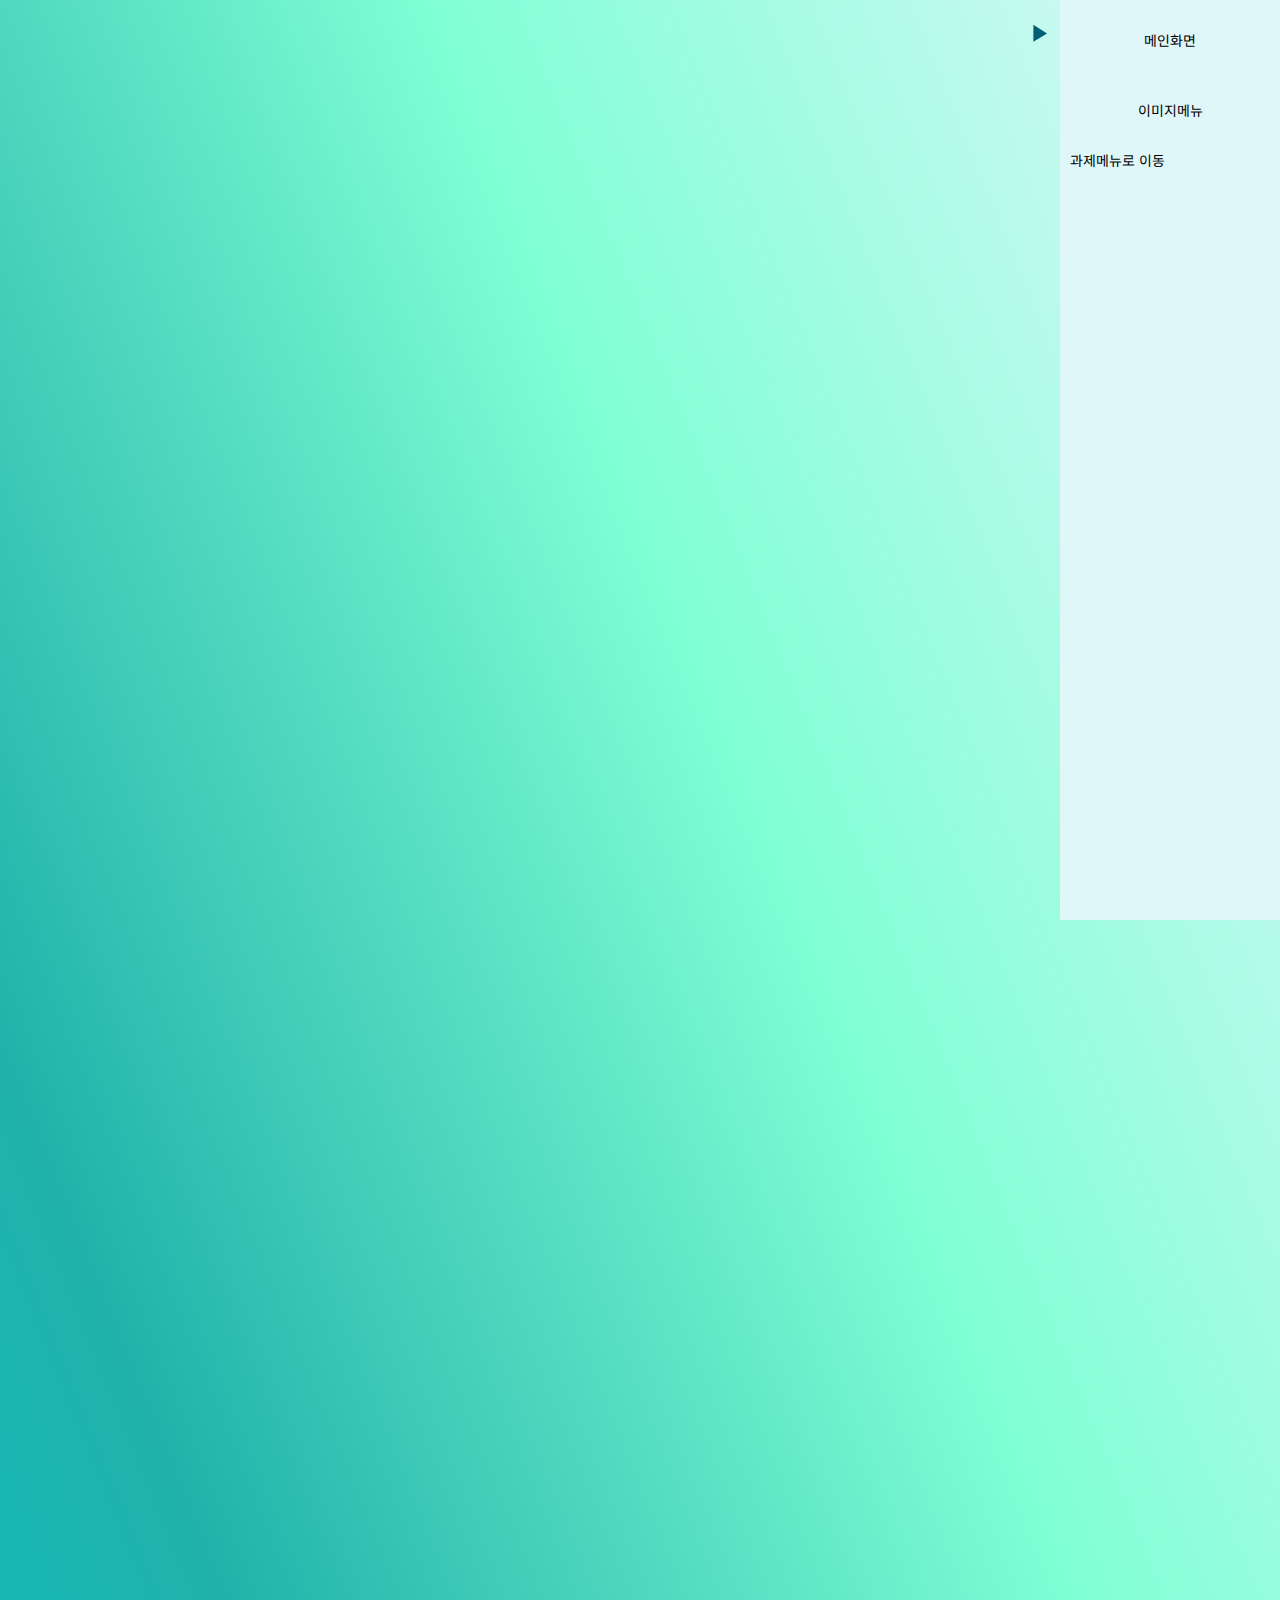
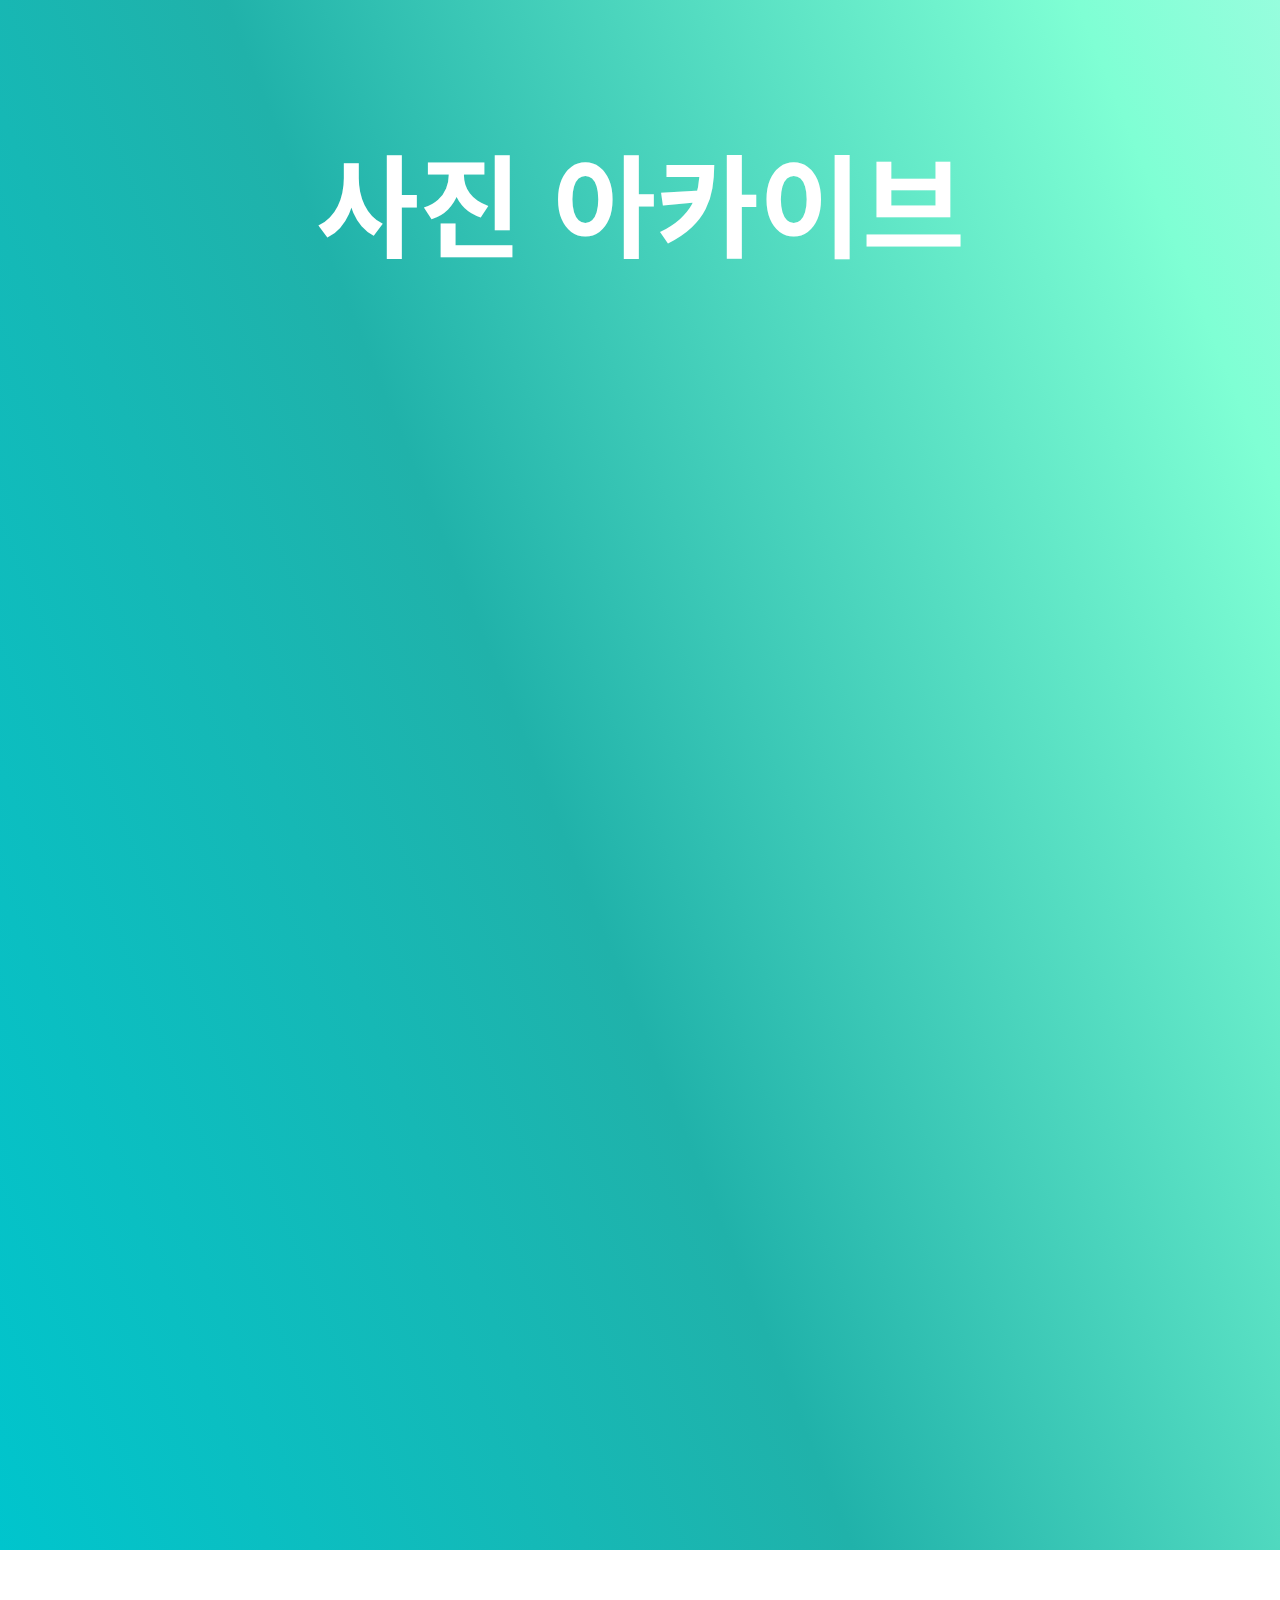
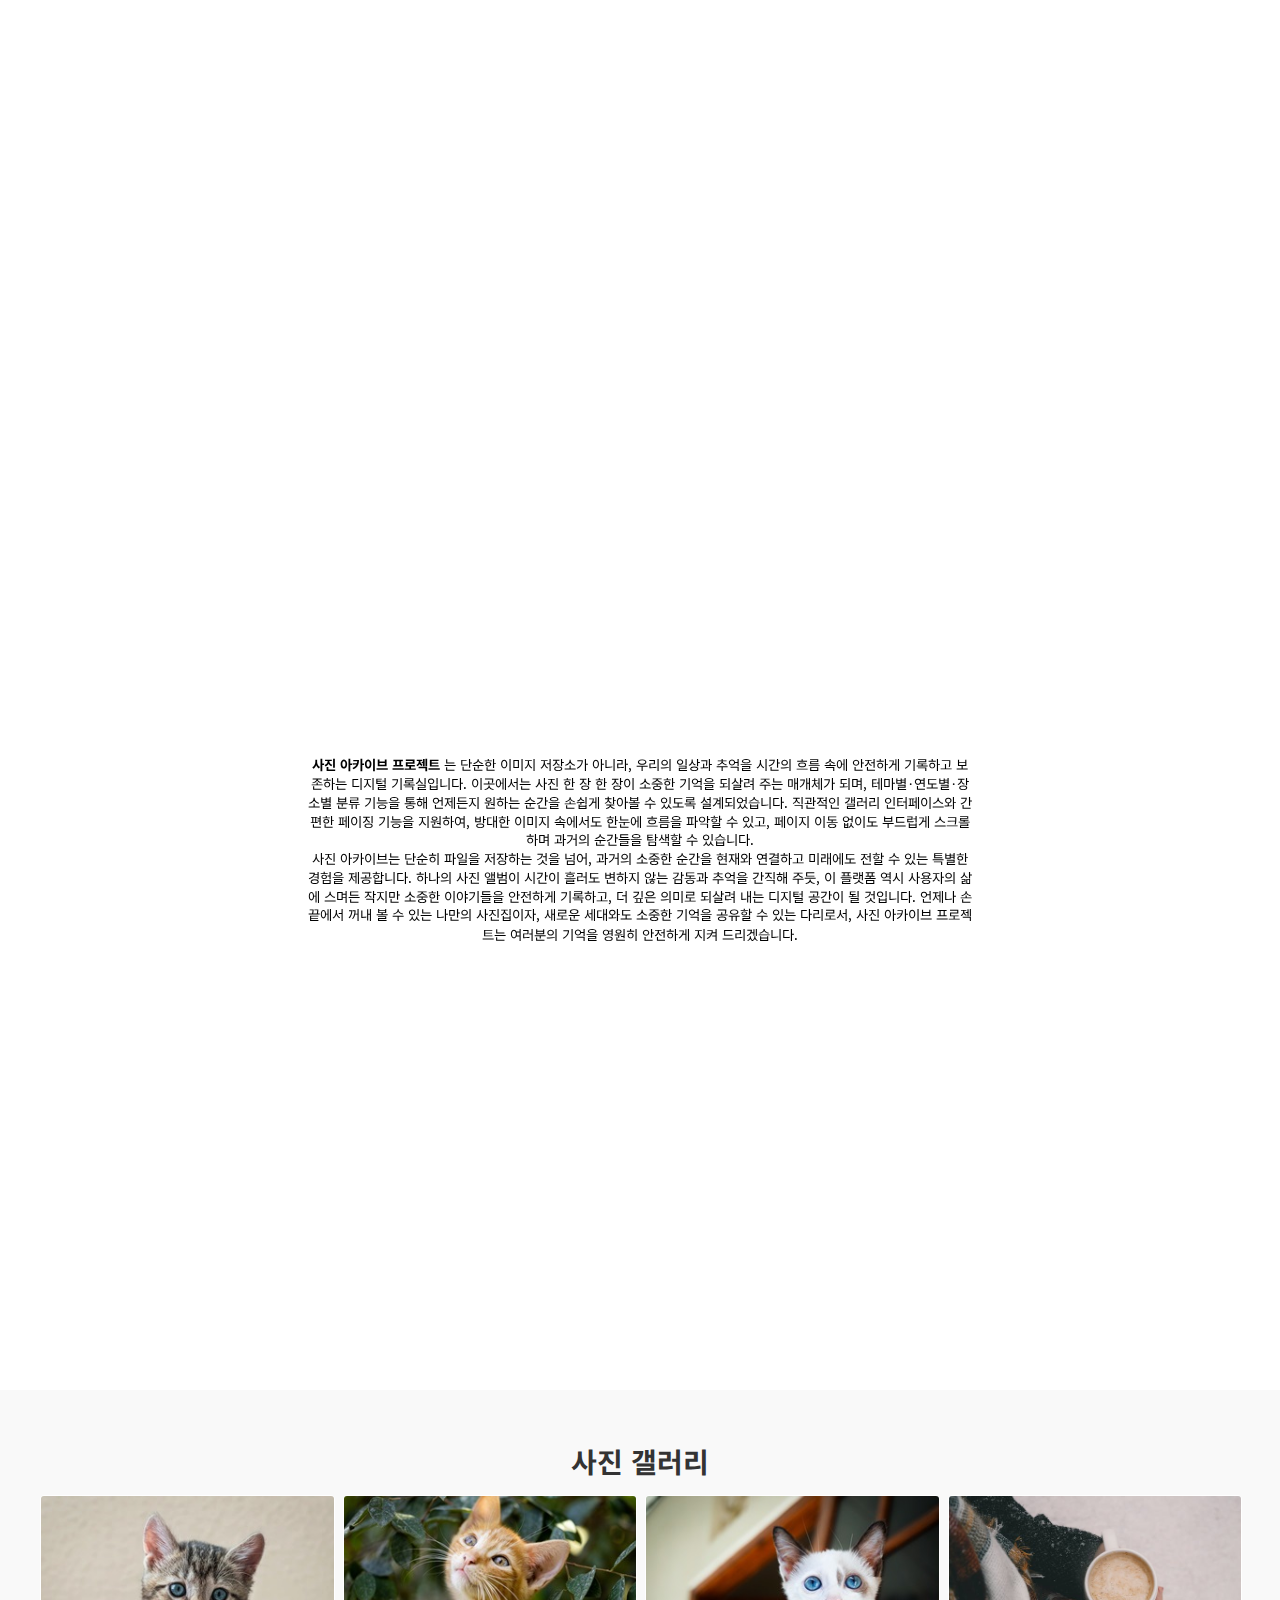
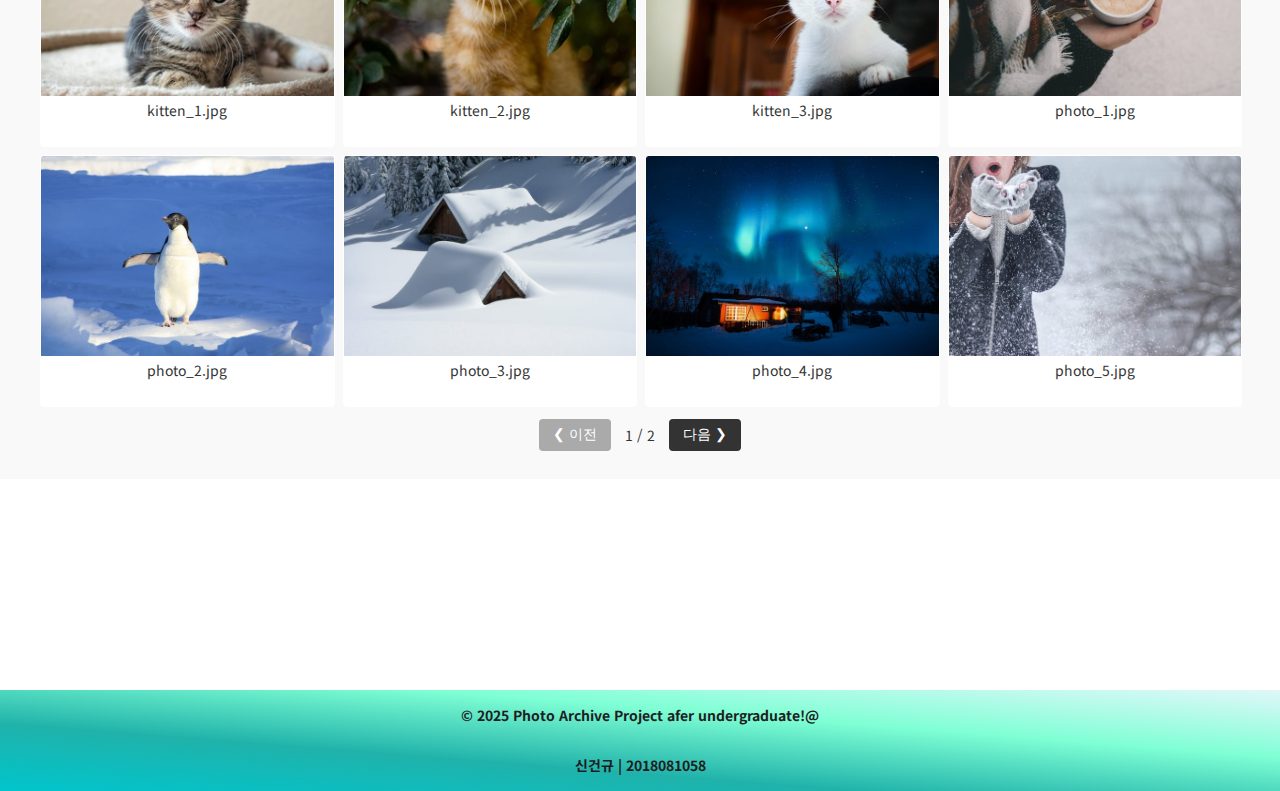
<file: index.html>
<!DOCTYPE html>
<html lang="ko">
<head>
  <meta charset="UTF-8">
  <meta name="viewport" content="width=device-width, initial-scale=1.0">
  <title>PhotoArchive_Project</title>
  <link href="https://fonts.googleapis.com/css2?family=Noto+Sans+KR&display=swap" rel="stylesheet">
  <link rel="stylesheet" href="css/style.css">
</head>
<body>
  <header>
      <section class="scroll-section" id="scroll-section-0">
        <h1 class="welcome-title">사진 아카이브</h1>
        <div class="sticky-elem main-message a">
          <h1 class="welcome-subtitle">Photo Archive</h1>
          <p class="welcome-subtitle">memory<br>storage</p>
        </div>
        <!-- <div class="sticky-elem main-message b">
          <p>사진이 불러올<br>추억의 공간</p>
        </div>  -->
        <!-- <div class="sticky-elem main-message c">
          <p>사진을 통해<br>기억을 저장하다</p> -->
      </section>
  </header>
  <main>
    <section class="scroll-section" id="scroll-section-1">
      <div class="text-container">
      <p class="canvas-caption scroll-text">
        <strong>사진 아카이브 프로젝트</strong>
				는 단순한 이미지 저장소가 아니라, 우리의 일상과 추억을 시간의 흐름 속에 안전하게 기록하고 보존하는 디지털 기록실입니다. 이곳에서는 사진 한 장 한 장이 소중한 기억을 되살려 주는 매개체가 되며, 테마별·연도별·장소별 분류 기능을 통해 언제든지 원하는 순간을 손쉽게 찾아볼 수 있도록 설계되었습니다. 직관적인 갤러리 인터페이스와 간편한 페이징 기능을 지원하여, 방대한 이미지 속에서도 한눈에 흐름을 파악할 수 있고, 페이지 이동 없이도 부드럽게 스크롤하며 과거의 순간들을 탐색할 수 있습니다.
        <br>
        사진 아카이브는 단순히 파일을 저장하는 것을 넘어, 과거의 소중한 순간을 현재와 연결하고 미래에도 전할 수 있는 특별한 경험을 제공합니다. 하나의 사진 앨범이 시간이 흘러도 변하지 않는 감동과 추억을 간직해 주듯, 이 플랫폼 역시 사용자의 삶에 스며든 작지만 소중한 이야기들을 안전하게 기록하고, 더 깊은 의미로 되살려 내는 디지털 공간이 될 것입니다. 언제나 손끝에서 꺼내 볼 수 있는 나만의 사진집이자, 새로운 세대와도 소중한 기억을 공유할 수 있는 다리로서, 사진 아카이브 프로젝트는 여러분의 기억을 영원히 안전하게 지켜 드리겠습니다.
			</p>
    </section>
    </div>
     <section class="scroll-section" id="scroll-section-2">
      <section class="gallery-section">
        <h2>사진 갤러리</h2>
        <div class="gallery-container">
          <div class="gallery-item">
            <div class="img-wrapper"><img alt="사진 1"></div>
            <div class="caption"></div>
          </div>
          <div class="gallery-item">
            <div class="img-wrapper"><img alt="사진 2"></div>
            <div class="caption"></div>
          </div>
          <div class="gallery-item">
            <div class="img-wrapper"><img alt="사진 3"></div>
            <div class="caption"></div>
          </div>
          <div class="gallery-item">
            <div class="img-wrapper"><img alt="사진 4"></div>
            <div class="caption"></div>
          </div>
          <div class="gallery-item">
            <div class="img-wrapper"><img alt="사진 5"></div>
            <div class="caption"></div>
          </div>
          <div class="gallery-item">
            <div class="img-wrapper"><img alt="사진 6"></div>
            <div class="caption"></div>
          </div>
          <div class="gallery-item">
            <div class="img-wrapper"><img alt="사진 7"></div>
            <div class="caption"></div>
          </div>
          <div class="gallery-item">
            <div class="img-wrapper"><img alt="사진 8"></div>
            <div class="caption"></div>
          </div>
        </div>

      <div class="pagination">
        <button id="prev-btn" disabled>❮ 이전</button>
        <span id="page-info">1 / 1</span>
        <button id="next-btn" disabled>다음 ❯</button>
      </div>
    </section>
  </section>
  </main>

  <footer class="footer">
    <p>© 2025 Photo Archive Project afer undergraduate!@</p>
    <p>신건규 | 2018081058</p>
  </footer>

 
<aside>
    
   <div class="side-menu">
          <button id="toggle-menu">▶</button>
          <div class="menu-item">
          <div class="menu-title">
               <a href="index.html">메인화면</a></div>
            <!-- <div class="submenu">
                <div>하위 메뉴 1-1</div>
                <div>하위 메뉴 1-2</div>
                <div>하위 메뉴 1-3</div>
            </div> -->
            </div>
            <div class="menu-item">
            <div class="menu-title">
                <a href="main1.html">이미지메뉴</a></div>
            </div>
      <!-- <div class="menu-title">메뉴 3</div>
        <div class="submenu">
          <div>하위 메뉴 3-1</div>
          <div>하위 메뉴 3-2</div>
          <div>하위 메뉴 3-3</div>
        </div>
    </div> -->
    <div class="assignment_menu">
        <div> <a href="../hw.html">과제메뉴로 이동</a></div>
      </div>
  </div>
</aside>
  
<script src="js/main.js"></script>
</body>
</html>
</file>
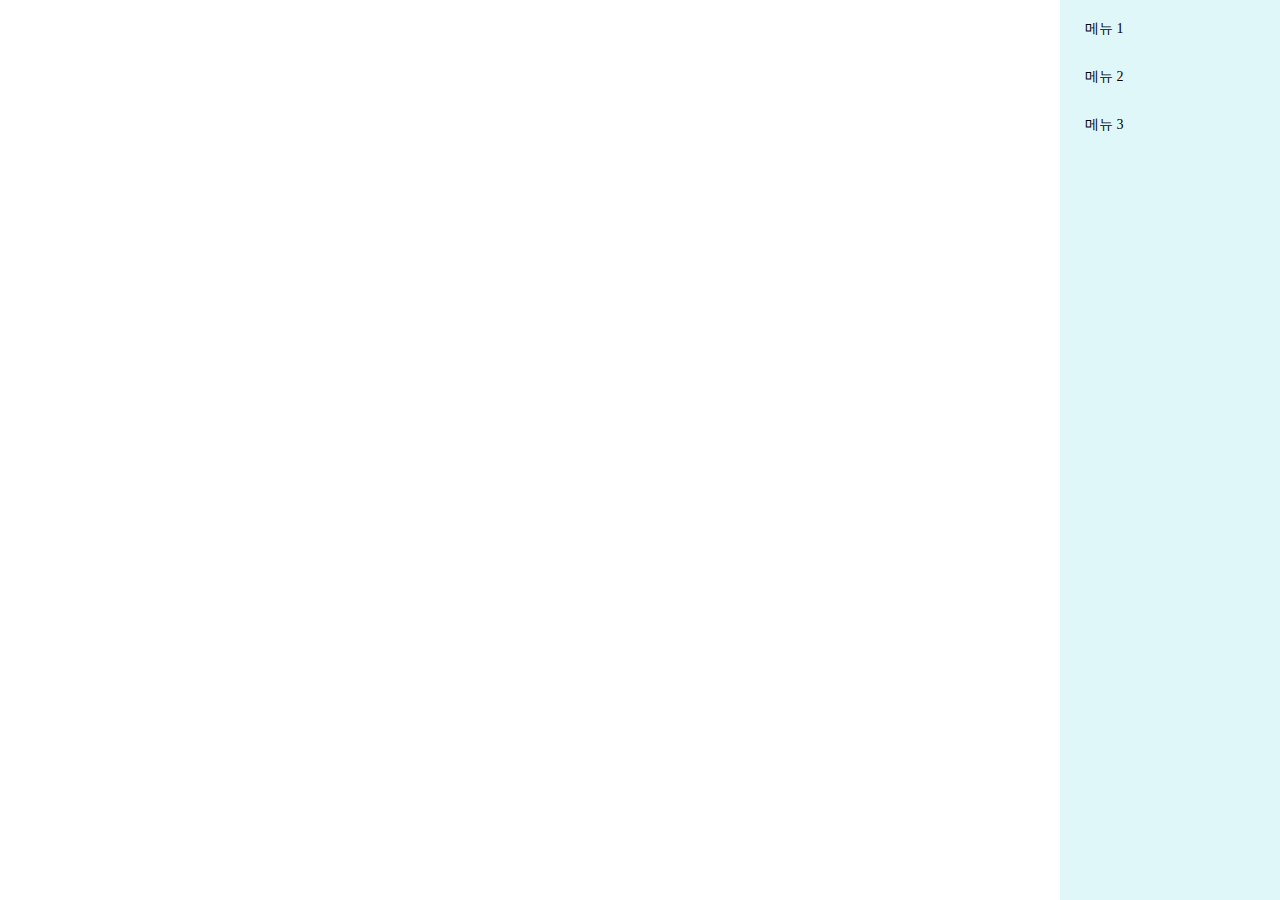
<file: PhotoArchive.html>
<!DOCTYPE html>
<html lang="ko">
<head>
  <meta charset="UTF-8">
  <meta name="viewport" content="width=device-width, initial-scale=1.0">
  <title>PhotoArchive_Project</title>
  <link rel="stylesheet" href="css/style.css">
</head>
<body>
  <div class="side-menu">
    <div class="menu-item">
      <div class="menu-title">메뉴 1</div>
      <div class="submenu">
        <div>하위 메뉴 1-1</div>
        <div>하위 메뉴 1-2</div>
        <div>하위 메뉴 1-3</div>
      </div>
    </div>
    <div class="menu-item">
      <div class="menu-title">메뉴 2</div>
      <div class="submenu">
        <div>하위 메뉴 2-1</div>
        <div>하위 메뉴 2-2</div>
        <div>하위 메뉴 2-3</div>
      </div>
    </div>
    <div class="menu-item">
      <div class="menu-title">메뉴 3</div>
      <div class="submenu">
        <div>하위 메뉴 3-1</div>
        <div>하위 메뉴 3-2</div>
        <div>하위 메뉴 3-3</div>
      </div>
    </div>
  </div>
</body>
</html>
</file>
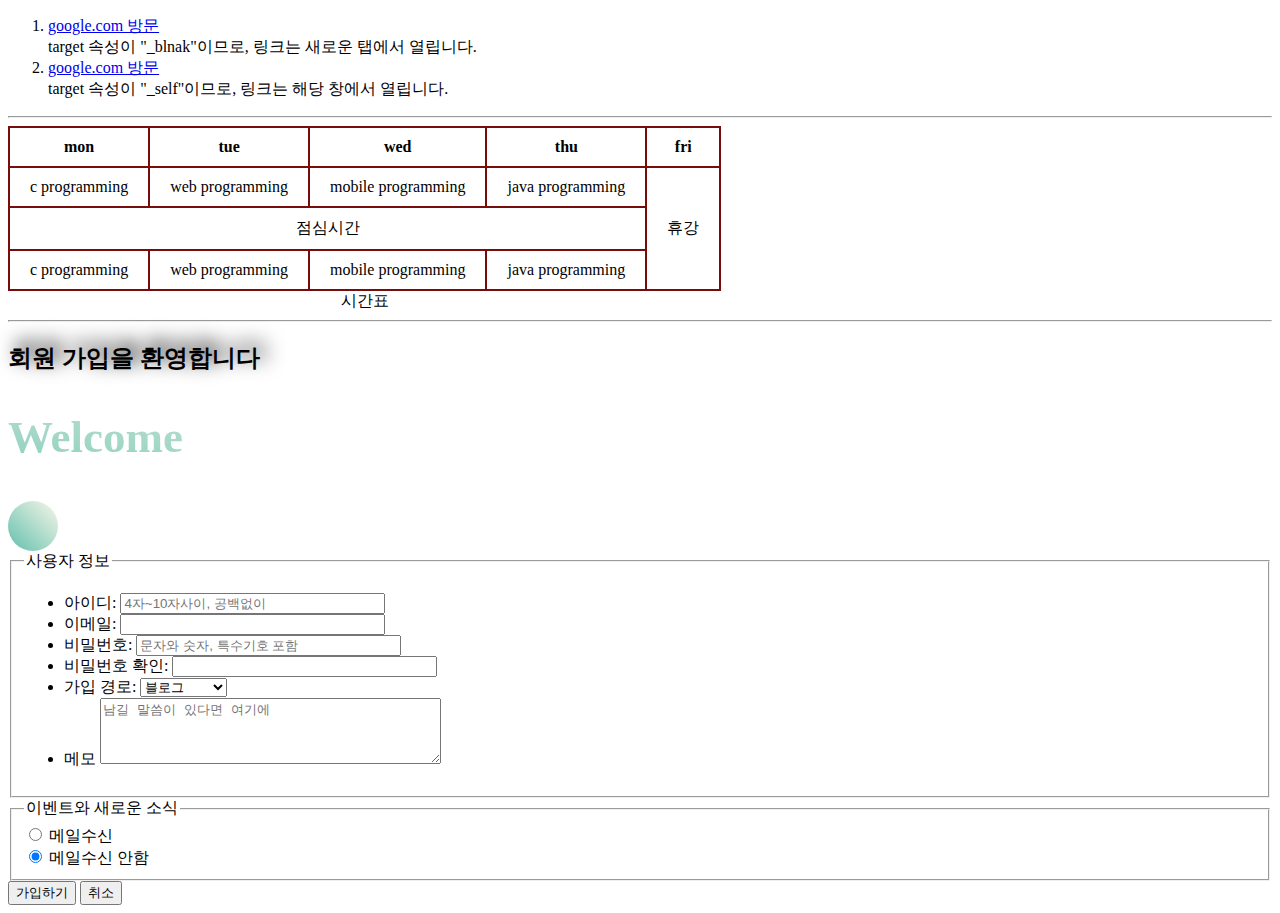
<file: js/3.html>
<!DOCTYPE html>
<html lang="en">
<head>
    <meta charset="UTF-8">
    <meta name="viewport" content="width=device-width, initial-scale=1.0">
    <title>Document</title>
    <style>
        table, tr, th{
            border: 2px solid #760c0c;
            border-collapse : collapse;
        }
        tr, th {
            padding: 10px 20px;
        }
        thead th {
            font-weight: bold;
        }
        
        tbody th {
            font-weight: normal;
        }
        
        caption{
            caption-side: bottom;
        }
        #welcomemessage{
            text-shadow: 7px -7px 20px #000000;
        }
        .gradcircle{
            width: 50px;
            height: 50px;
            border-radius: 5rem;
            background: linear-gradient(to right top, #62BFAD, #f9f7e8 );
            align-items: center;
        }
        #welcomemessage2{
            font-size: 30px;
            background: linear-gradient(to right top, #62BFAD, #f9f7e8);
            color: transparent;
            -webkit-background-clip: text;
        }
   
        
    </style>
</head>
<body>
    <div id="visitgoogle">
        <ol>
            <li>
                <a href="https://google.com " target="_blank">google.com 방문</a>
                <br>target 속성이 "_blnak"이므로, 링크는 새로운 탭에서 열립니다.
            </li>
            <li>
                <a href="https://google.com " target="_self">google.com 방문</a>
                <br>target 속성이 "_self"이므로, 링크는 해당 창에서 열립니다.
            </li>
        </ol>
    </div>

    <hr>
    
    <div id="timetable">
        <table>
            <thead>
                <tr id="montofri">
                    <th>mon</th>
                    <th>tue</th>
                    <th>wed</th>
                    <th>thu</th>
                    <th>fri</th>
                </tr>
            </thead>
            <tbody>
                <tr>
                    <th>c programming</th>
                    <th>web programming</th>
                    <th>mobile programming</th>
                    <th>java programming</th>
                    <th  rowspan="3">휴강</th>
                </tr>
                <tr>
                    <th colspan="4">점심시간</th>
                    
                </tr>
                <tr>
                    <th>c programming</th>
                    <th>web programming</th>
                    <th>mobile programming</th>
                    <th>java programming</th>
                </tr>
            </tbody>
            <caption>시간표</caption>
        </table>
    </div>
    
    
    <hr>
    <div id="welcomemessage">
        <h2>회원 가입을 환영합니다</h2>
    </div>
    
    <div id="welcomemessage2">
        <h2>Welcome</h2>
        <div class="gradcircle"></div>
    </div>
    
    <div id="formelement1">
        <form>
            <fieldset>
                <legend>사용자 정보</legend>
                <ul>
                    <li>
                        <label>
                            아이디: <input type="text" id="user_id" size="30" placeholder="4자~10자사이, 공백없이 ">
                        </label>
                    </li>
                    <li>
                        <label>
                            이메일: <input type="text" id="user_email" size="30">
                        </label>
                    </li>
                    <li>
                        <label>
                            비밀번호: <input type="text" id="user_id" size="30" placeholder="문자와 숫자, 특수기호 포함 ">
                        </label>
                    </li>
                    <li>
                        <label>
                            비밀번호 확인: <input type="text" id="user_id" size="30" >
                        </label>
                    </li>
                    <li>
                        <label>
                            가입 경로: 
                                <select id="register_root">
                                    <option value="blog">블로그</option>
                                    <option value="insta">인스타그램</option>
                                    <option value="relationship">지인</option>
    
                                </select>
                        </label>
                    </li>
                    <li>
                        <label>메모</label>
                        <textarea id="memo" cols="40" rows="4" placeholder="남길 말씀이 있다면 여기에"></textarea>
                    </li>
                </ul>
            </fieldset>
        </form>
    </div>
    
    <div id="formelement2">
        <form>
            <fieldset>
                <legend>이벤트와 새로운 소식</legend>
                <div>
                    <input type="radio" id="mailrecieve">
                    <label>메일수신</label>
                </div>
                <div>
                    <input type="radio" id="mailnotrecieve" checked>
                    <label>메일수신 안함</label>
                </div>
            </fieldset>
        </form>
    </div>
    
    <div id="buttonelement">
        <form>
            <input type="button" value="가입하기">
            <input type="button" value="취소">
        </form>
    </div>
    
</body>
</html>
</file>
<file: css/style.css>
@charset 'utf-8';

html{
  font-family: "Noto sans KR",serif;
   font-size: 14px;
   font-optical-sizing: auto;
   font-weight: 400;
   font-style: normal;
}

body {
  margin: 0;
  overflow-x:hidden;
  color: rgb(29,29,31);
  background: white;
  margin:0;
}
p{
  line-height: 1.6;
}
a{
  color: rgb(29,29,31);
}

:root{
  --grad-start: #0047AB;   /* 진한 파랑 */
  --grad-mid1: #0073E6;    /* 중간 파랑 */
  --grad-mid2: #00AEEF;    /* 밝은 스카이 블루 */
  --grad-end: #62BFAD;     /* 연한 민트빛 청록색 */
  
}

.assignment_menu a:link,
.assignment_menu a:visited{
  color: black;
  text-decoration: none;
  text-align: center;
}
.scroll-section{
    /* border: 3px solid red; */
    padding-top: 50vh; /*viewport height(scroll-seciton간 공간 주기)*/
}
#scroll-section-0{
  background: linear-gradient(
    to right top,
    #00C5CD, /* 짙은 청록(터쿼이즈) */
    #20B2AA, /* 연한 청록빛(라이트씨그린) */
    #7FFFD4, /* 밝은 아쿠아마린 */
    #E0F7FA  /* 아주 연한 물빛(아이스블루) */
  );
  /*최소 높이를 화면 높이만큼 잡아두면 스크롤 구간 0 전체가 배경으로 덮임.*/
  mid-height: 100vh; /*viewport height(화면 전체 높이) */
  display: flex; /*flexbox로 자식 요소를 중앙 정렬*/
  flex-direction: column;
  align-items: center;
  justify-content: center;
}
/*아래는 header부분의 photoarchive 제목 표기*/
#scroll-section-0 h1{
  font-size: 8rem;
  /*14 * 4px*/
  text-align: center;
  color: white;
}
#scroll-section-1 {
  position: relative;
  display: flex;
  align-items: center;
  justify-content: center;
  overflow: hidden;   /* 커졌다가 넘어가는 텍스트는 넘치면 보이지 않도록 */
}
#scroll-section-1 .text-container {
  width: 100%;
  height: 100%;       /* 섹션 전체 높이를 채우도록 */
  display: flex;
  align-items: center;
  justify-content: center;
  /* margin: 0 auto;*/
  /*padding: 0 20px;*/ 
}
#scroll-section-1 .scroll-text {
  font-size: 1.2em; /* 초기 크기를 1rem → 1.2rem로 늘립니다. */
  line-height: 1.4;
  text-align: center;
  /* transform-origin을 중앙에 잡아야 확대할 때 중앙 기준 확대됩니다 */
  transform-origin: center center;
  transform: scale(0.8);
  transition: none;   /* 스크롤 애니메이션 자체가 transform을 직접 조정하므로 트랜지션은 꺼둠 */
  max-width: 65%;     /* 텍스트가 너무 넓게 늘어나지 않도록 최대 너비 제한 */
  color: #000;        /* 글자 색은 검정(필요에 따라 변경) */
}
#scroll-section-1 .scroll-text strong {
  font-size: 1.2rem;  /* 기본 대비 약간 큼 */
  font-weight: bold;
}
#scroll-section-2 {
  padding-top: 10vh;
}
#headertext {
  font-size: 30px;
  background: linear-gradient(to right top, #62BFAD, #f9f7e8);
  color: transparent;
  background-clip: text;
}


.main-message{
  display: flex;
  align-items: center;
  justify-content: center;
  top:35vh; /*viewport height(화면 중앙에 위치)*/
  margin: 5px 0;
  /*회색박스 background 세로방향으로 구분위해 공간 준 것*/
  height: 3em;
  font-size: 2.5rem;
  opacity: 0;
}
.main-message p{
  font-weight: bold;
  text-align: center;
  line-height: 1.2;
}
.sticky-elem{
  position: fixed;
  left: 0;
  width: 100%;
}
/*body에 해당되는 씬(body의 아이디)에 해당되는 번호가 호출되면 그때 sticky-elem을 보여주기로 했음.*/
body #show-scene-0 #scroll-section-0.sticky-elem,
body #show-scene-1 #scroll-section-1.sticky-elem,
body #show-scene-2 #scroll-section-2.sticky-elem,
body #show-scene-3 #scroll-section-3.sticky-elem{
    display: block;
    will-change: transform, opacity;
}
.scroll-effect-end .sticky-elem {
	/* 스크롤 효과가 모두 끝나고, 아래 일반 콘텐츠 영역에서는 sticky-elem들을 모두 안보이도록 */
	display: none !important;
}
/*슬라이드 이미지부분의 내용 표기*/
.slide-container{
  width: 800px;
  margin: 0 auto;
  overflow: hidden;
  position: relative; /*슬라이드 이미지 부분의 위치를 상대적으로 지정*/
}
.slide{
  display: flex;
  width: 300vw; /*슬라이드 이미지 부분의 너비를 300vw로 지정(3장 * 100vw)*/
  transition: transform 0.5s ease-in-out;
}
.slide li {
  width: 800px;
  list-style: none;
}
.slide li img{
  border-radius: 10px;
  width: 100%;
  height: 100vh; /*이미지의 높이를 viewport height로 지정*/
}
/*슬라이드 이미지 부분의 버튼 표기*/
.left-btn, .right-btn{
  position: absolute;
  top: 50%;
  transform: translateY(-50%);
  z-index: 10;
  background: rgba(255, 255, 255, 0.6);
  border: none;
  font-size: 2rem;
  padding: 0.5rem 1rem;
  cursor: pointer;
}
.left-btn {
  left: 10px;
}

.right-btn {
  right: 10px;
}

/*아래는 aside로 표기한 우측의메뉴에 해당*/
aside{
  overflow: visible;
  position: relative;
  z-index: 10;
}
.side-menu {
  position: fixed; 
  top: 0;
  right: 0;/*화면 우측에 붙임*/
  width: 200px;
  height: 100vh;
  background: #E0F7FA;
  color: white;
  padding: 10px;
  overflow-y: auto;
  z-index: 1000;
  overflow: visible;
}
.side-menu.closed{
  transform: translateX(100%); /*사이드 메뉴가 닫힐 때 오른쪽으로 이동*/
}
#toggle-menu{
  position: absolute;
  left: -40px; /*사이드 메뉴의 왼쪽에 위치*/
  top: 1rem;
  width: 40px;
  height: 40px;
  color: #005F73;  /* 짙은 청록색 계열 예시 */
  background: none;
  border: none;
  border-radius: 0 5px 5px 0;
  cursor: pointer;
  font-size: 1.5rem;
  z-index: 1001;
}

.menu-item {
  margin-bottom: 10px;
}

.menu-title {
  display: block;
  background-color: #E0F7FA ;
  padding: 10px 15px;
  cursor: pointer;
  border-radius: 4px;
  text-decoration: none;
  color: black;
}
.menu-title a {
  text-decoration: none;
  color: black;           /* 원하는 색으로 지정 */
  display: block;        /* 메뉴 아이템 전체 영역을 클릭할 수 있도록 블록 레벨로 만드는 것이 좋음 */
  padding: 10px 15px;    /* 클릭 영역 확보 */
  text-align: center;
}

 .menu-title:hover {
   background: linear-gradient(
    to right top,
    #00C5CD, /* 짙은 청록(터쿼이즈) */
    #20B2AA, /* 연한 청록빛(라이트씨그린) */
    #7FFFD4, /* 밝은 아쿠아마린 */
    #E0F7FA  /* 아주 연한 물빛(아이스블루) */
  );
} 
.menu-title a:hover {
  background-color: rgba(255, 255, 255, 0.1);
  color: white;        
  text-decoration: none; /* 혹시 브라우저 기본 호버 밑줄이 뜨더라도 제거 */
}

.submenu {
  background-color: #444;
  overflow: hidden;
  max-height: 0; /*기본적으로 안보임*/
  transition: max-height 0.3s ease;
  border-radius: 4px;
}


.menu-item:hover .submenu {
  max-height: 500px; 
}

.submenu div {
  padding: 8px 10px;
  border-top: 1px solid #555;
}

/* 갤러리 컨테이너 : 4*2 그리드*/
.gallery-section {
  padding: 2rem;
  background: #f9f9f9;
}
.gallery-section h2 {
  text-align: center;
  font-size: 2rem;
  margin-bottom: 1rem;
  color: #333;
}
.gallery-container {
  display: grid;
  grid-template-columns: repeat(4, 1fr); /*4열 그리드*/
  grid-auto-rows: 250px;
  gap: 10px;
  margin: 0 auto;
  max-width:  1200px;
  width: 100%;
}
@media (max-width :768px) {
   .gallery-container {
      grid-template-columns: repeat(2, 1fr); 
    }
}
@media (max-width : 5s00px){
    .gallery-container {
      grid-template-columns: 1fr; 
    }
  }
.gallery-item {
  display: flex;
  flex-direction: column;  /* img-wrapper & caption을 세로로 쌓기 */
  width: 100%;
  height: 100%;           /* grid-auto-rows:250px와 맞춰져 셀 크기 고정 */
  border: 1px solid white;  /* 얇은 빨간 테두리 */
  border-radius: 4px;     /* 모서리 살짝 둥글게 */
  background-color: #fff; /* 이미지 로딩 전/빈 슬롯일 때 흰 배경 */
  overflow: hidden;
}
.img-wrapper{
  flex: 0 0 200px;
  overflow: hidden;
  width: 100%;
}
.img-wrapper img {
  width: 100%;
  height: 100%;
  object-fit: cover; /*이미지 비율 유지하면서 크기 조정*/
  display: block;
}
.caption {
  flex: 1;                  /* 남은 공간을 모두 차지 */
  text-align: center;
  font-size: 1rem;
  color: #333;
  padding-top: 0.25rem;
}
.pagination {
    display: flex;
    justify-content: center;
    align-items : center;
    margin-top: 1rem;
  }
.pagination button {
    background-color: #333;
    color: white;
    border: none;
    padding: 0.5rem 1rem;
    font-size: 1rem;
    margin: 0 1rem;
    border-radius: 4px;
    cursor: pointer;
    transition: background-color 0.2s ease;
  }
.pagination button:disabled {
  background-color: #aaa;
  cursor: not-allowed;
}
.pagination button:not(:disabled):hover {
  background-color: #555;
}
.pagination #page-info {
  font-size: 1rem;
  color: #333;
}
#lightbox-overlay {
  position: fixed;
  top: 0;
  left: 0;
  width: 100%;
  height: 100%;
  /* 흰색 반투명 배경 (알파값 0.8) */
   background: rgba(255, 255, 255, 0.8); 
 
  display: none;              /* 기본적으로 숨김 */
  align-items: center;        /* 세로 중앙 정렬 (flex) */
  justify-content: center;    /* 가로 중앙 정렬 (flex) */
  z-index: 9999;              /* 다른 요소들 위에 뜨도록 큰 값 설정 */
}

#lightbox-overlay img {
  transform: scale(2);
  transform-origin: center center; /* 중앙 기준으로 확대 */

  border-radius: 4px;         /* 모서리를 약간 둥글게 (선택) */
  box-shadow: 0 0 20px rgba(0, 0, 0, 0.5); /* 그림자 강조 (선택) */
  object-fit: contain;        /* 이미지 비율 유지하며 보여주기 */
}
 #lightbox-back {
      position: absolute;
      top: 20px;
      right: 20px;
      padding: 6px 12px;
      background-color: rgba(255, 255, 255, 0.9);
      color: #005F73;
      border: none;
      border-radius: 4px;
      font-size: 0.9rem;
      cursor: pointer;
      z-index: 10000; /* img보다 위에 오도록 */
    }
    #lightbox-back:hover {
      background-color: rgba(255, 255, 255, 1);
    }
  
.footer{
  background: linear-gradient(
    to right top,
    #00C5CD, /* 짙은 청록(터쿼이즈) */
    #20B2AA, /* 연한 청록빛(라이트씨그린) */
    #7FFFD4, /* 밝은 아쿠아마린 */
    #E0F7FA  /* 아주 연한 물빛(아이스블루) */
  )
 
}
.footer p {
  padding: 1rem;
  margin: 0;
  font-size: 1rem;
  font-weight: bold;
  text-align: center;
}
</file>
